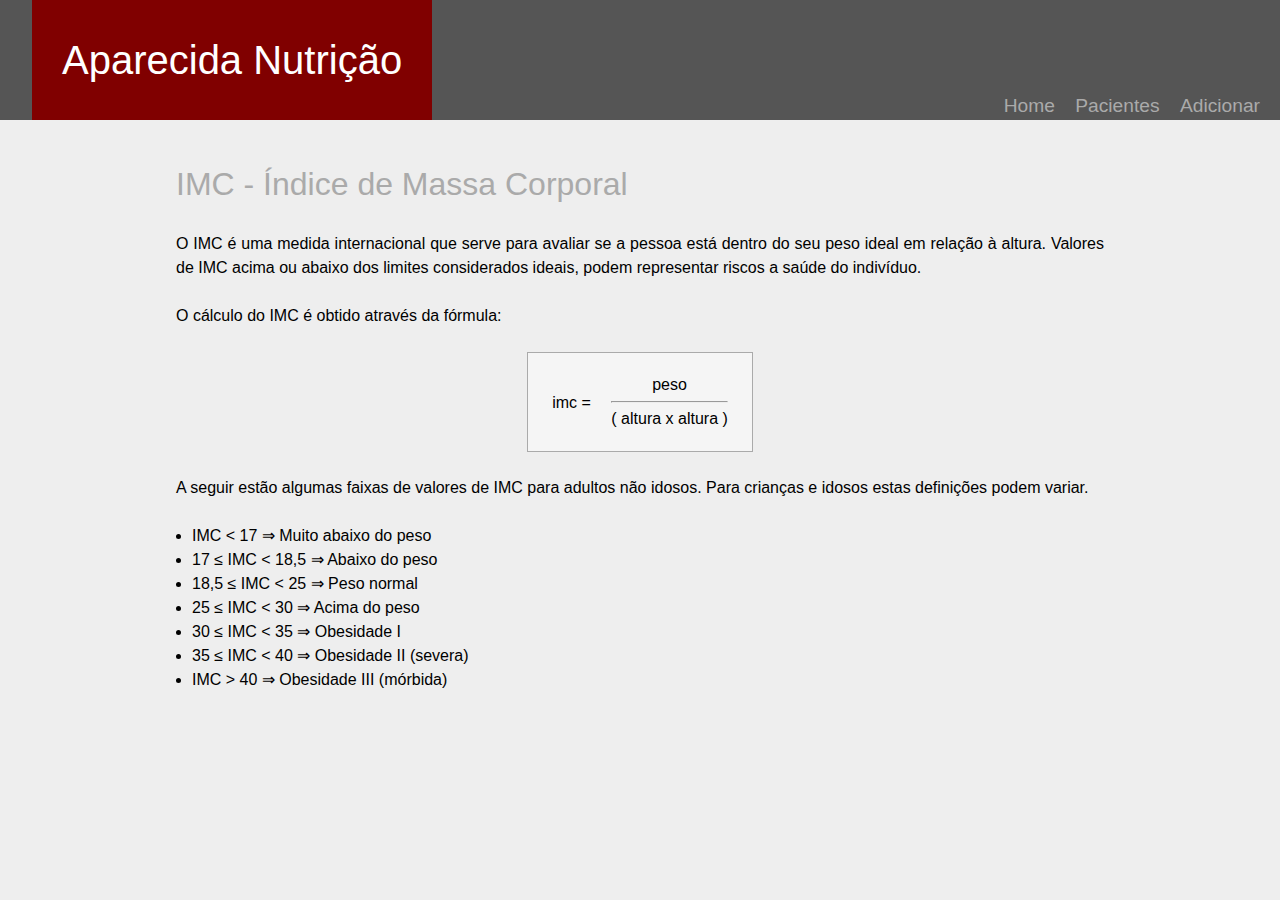
<file: index.html>
<!DOCTYPE html>
<html lang="pt-br">

<head>

	<meta charset="UTF-8">
	<meta name="viewport" content="width=device-width, initial-scale=1.0">
	<title>Aparecida Nutrição</title>
	<link rel="icon" href="favicon.ico" type="image/x-icon">
	<link rel="stylesheet" type="text/css" href="css/reset.css">
	<link rel="stylesheet" type="text/css" href="css/base.css">
	<link rel="stylesheet" type="text/css" href="css/header.css">
	<link rel="stylesheet" type="text/css" href="css/index.css">

</head>

<body>

	<header>

		<h1>Aparecida Nutrição</h1>
		<nav>
			<ul>
				<li><a href="index.html">Home</a></li>
				<li><a href="lista.html">Pacientes</a></li>
				<li><a href="adiciona.html">Adicionar</a></li>
			</ul>
		</nav>

	</header>
	<main class="container">
		<h2>IMC - Índice de Massa Corporal</h2>
		<p>
			O IMC é uma medida internacional que serve para avaliar se a pessoa está dentro do seu
			peso ideal em relação à altura. Valores de IMC acima ou abaixo dos limites considerados
			ideais, podem representar riscos a saúde do indivíduo.
		</p>
		<p>O cálculo do IMC é obtido através da fórmula:</p>
		<div class="container-formula">
			<div class="formula-imc">
				<div class="formula-imc-resultado">imc = </div>
				<div class="formula-imc-equacao">peso
					<hr>( altura x altura )
				</div>
			</div>
		</div>
		<p>
			A seguir estão algumas faixas de valores de IMC para adultos não idosos. Para crianças e idosos
			estas definições podem variar.
		</p>
		<p>
		<ul class="medidas-imc">
			<li>IMC &lt; 17 &rArr; Muito abaixo do peso</li>
			<li>17 &le; IMC &lt; 18,5 &rArr; Abaixo do peso</li>
			<li>18,5 &le; IMC &lt; 25 &rArr; Peso normal</li>
			<li>25 &le; IMC &lt; 30 &rArr; Acima do peso</li>
			<li>30 &le; IMC &lt; 35 &rArr; Obesidade I</li>
			<li>35 &le; IMC &lt; 40 &rArr; Obesidade II (severa)</li>
			<li>IMC &gt; 40 &rArr; Obesidade III (mórbida)</li>
		</ul>
		</p>
	</main>

	<script src="js/Paciente.js"></script>
	<script src="js/StoragePacientes.js"></script>
	<script src="js/eventos-index.js"></script>

</body>

</html>
</file>
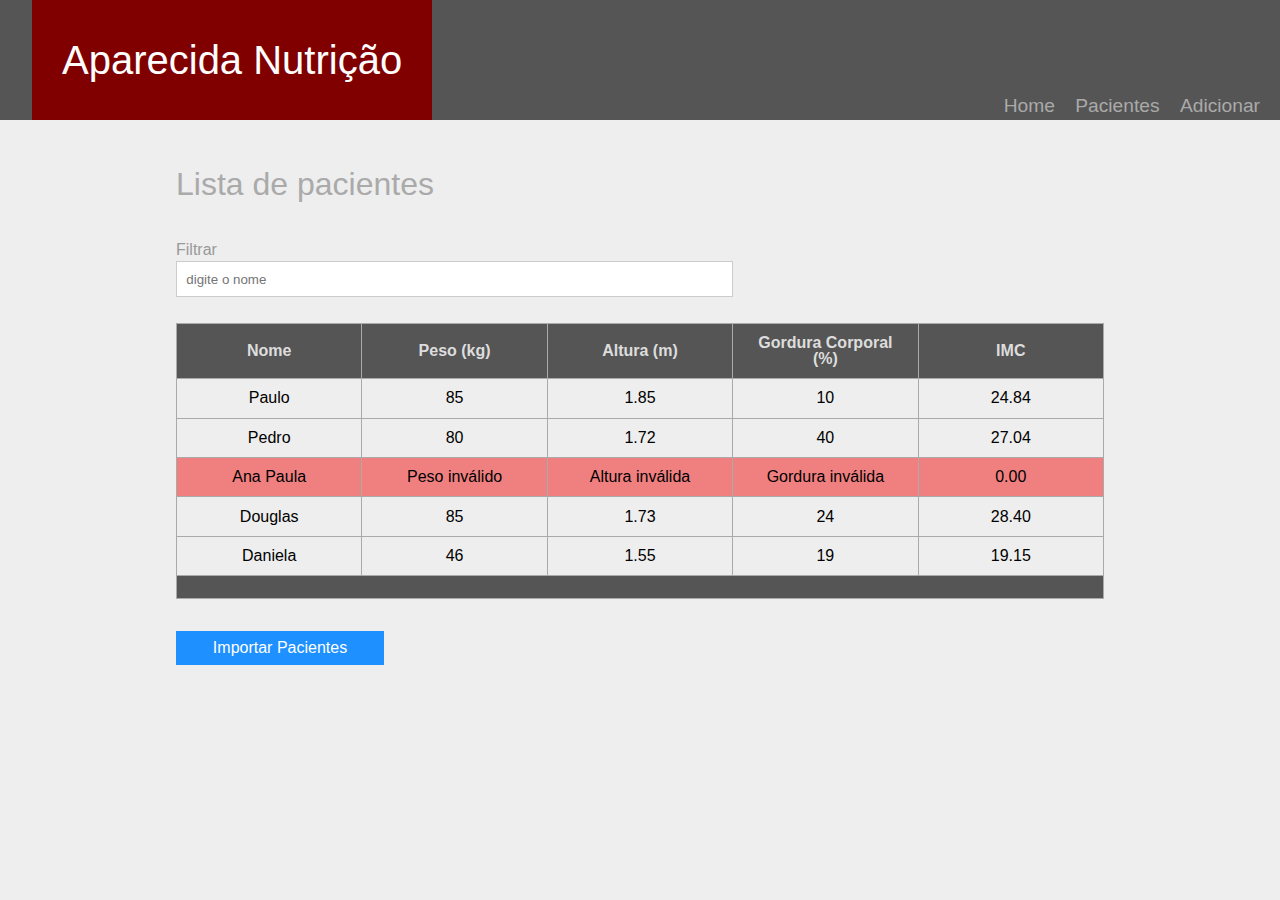
<file: lista.html>
<!DOCTYPE html>
<html lang="pt-br">

<head>

	<meta charset="UTF-8">
	<meta name="viewport" content="width=device-width, initial-scale=1.0">
	<title>Aparecida Nutrição</title>
	<link rel="icon" href="favicon.ico" type="image/x-icon">
	<link rel="stylesheet" type="text/css" href="css/reset.css">
	<link rel="stylesheet" type="text/css" href="css/base.css">
	<link rel="stylesheet" type="text/css" href="css/header.css">
	<link rel="stylesheet" type="text/css" href="css/lista.css">

</head>

<body>

	<header>
		<h1>Aparecida Nutrição</h1>
		<nav>
			<ul>
				<li><a href="index.html">Home</a></li>
				<li><a href="lista.html">Pacientes</a></li>
				<li><a href="adiciona.html">Adicionar</a></li>
			</ul>
		</nav>
	</header>

	<main class="container">
		<h2>Lista de pacientes</h2>
		<div class="grupo">
			<label for="filtrar-tabela">Filtrar</label>
			<input id="input-filtro" class="campo" type="text" placeholder="digite o nome">
		</div>
		<table>
			<thead>
				<tr>
					<th>Nome</th>
					<th>Peso (kg)</th>
					<th>Altura (m)</th>
					<th>Gordura Corporal (%)</th>
					<th>IMC</th>
				</tr>
			</thead>
			<tbody id="tabela-pacientes">
			</tbody>
			<tfoot>
				<th colspan="5"></th>
			</tfoot>
		</table>

		<span id="erro-busca" class="invisivel"></span>
		<button id="button-busca">Importar Pacientes</button>
	</main>

	<script src="js/Paciente.js"></script>
	<script src="js/StoragePacientes.js"></script>
	<script src="js/TabelaPacientes.js"></script>
	<script src="js/eventos-lista.js"></script>

</body>

</html>
</file>
<file: css/base.css>
*{
	box-sizing: border-box;
 }
body{
	font-family: "Helvetica Neue", "Helvetica", Helvetica, Arial, sans-serif;
	font-size: 1em;
	background-color: #EEEEEE;
}
.container {
	padding: 3em;
	width: 80%;
	margin: 0 auto;
}
.container h2 {
	color: #AAAAAA;
	font-size: 2em;
	display: block;
	padding-bottom: 1em;
}
p {
	line-height: 1.5em;
	text-align: justify;
	margin-bottom: 1.5em;
}
.grupo {
	width: 60%;
	display: block;
	padding: 10px 0px;
}
label {
	color: #999999;
	display: block;
	margin-bottom: .2em;
}
.campo {
	border: 1px solid #CCCCCC;
	padding: .7em;
	width: 100%;
}
button {
	padding: .5em 2em;
	border: 0;
	font-size: 1em;
	cursor: pointer;
	margin: 1em 0;
	color: #FFFFFF;
	background-color:dodgerblue;
	width: 13rem;
}
button:hover {
	color:#CCCCCC;
}
.fade-out {
	opacity: 0;
	transition: 0.5s;
}
.invisivel {
	display: none;
}
.campo-invalido{
	border: 1px solid red;
}
#ul-erros-adiciona {
	color: red;
}

@media (max-width: 715px) {
    .container {
		padding: 1.5rem;
		width: 100%;
	}
	.container h2 {
		font-size: 1.5rem;
		padding: 1rem 0;
		text-align: center;
	}
	.grupo {
		width: 100%;
	}
	button {
		width: 100%;
	}
}
</file>
<file: css/header.css>
header {
	position: relative;
	background-color: #555555;
	padding: 0 2em;
}

header h1 {
	padding: 10px 30px;
	height: 120px;
	display: table-cell;
	vertical-align: middle;
	background-color:maroon;
	color: white;
	font-size: 2.5em;	
}

header nav {
	position: absolute;
	display: inline-block;
	right: 20px;
	bottom: 5px;
}

header li {
	display:inline;
	padding-left: 1em;
}

header a {
	font-size: 1.2em;
	color: #AAAAAA;
	text-decoration: none;
}

header a:hover {
    color: #DDDDDD;
}

@media (max-width: 715px) {
    header {
		position: static;
		padding: 0;
	}
	header h1 {
		width: 100vw;
		height: 120px;
		display: table-cell;
		vertical-align: middle;
		font-size: 1.8rem;
		text-align: center;
	}
	header nav {
		width: 100%;
		text-align: center;
		position: static;
		display: inline-block;
		padding: .8rem;
	}
	header li {
		padding: 0 .5rem;
	}
	header a {
		font-size: 1rem;
	}
}
</file>
<file: css/index.css>
.medidas-imc li {
	margin-left: 1em;
	line-height: 1.5em;
	list-style-type: disc;
}

.container-formula {
    display: block;
    text-align: center;
    margin-bottom: 1.5rem;
}

.formula-imc {
    display: inline-block;
    border: 1px solid #AAAAAA;
    background-color: whitesmoke;
}

.formula-imc-resultado {
    position: relative;
    bottom: 1em;
    display: inline-block;
    padding-left: 1.5em;
}

.formula-imc-equacao {
    display: inline-block;
    padding: 1.5em 1.5em 1.5em 1em;
    text-align: center;
}

@media (max-width: 715px) {
    .medidas-imc li {
        text-align: left;
    }
}
</file>
<file: css/lista.css>
table {
	width: 100%;
	margin: 1em 0;
    table-layout: fixed;
}

td, th {
	padding: .7em;
	margin: 0;
	border: 1px solid #AAAAAA;
	text-align: center;
	vertical-align: middle;
}

th{
	font-weight: bold;
	color: #DDDDDD;
	background-color: #555555;
}

#erro-ajax {
	color: red;
}

.paciente-invalido {
	background: lightcoral;
}

@media (max-width: 715px) {
	td, th {
		padding: .5em;
		font-size: .7rem;
	}
}
</file>
